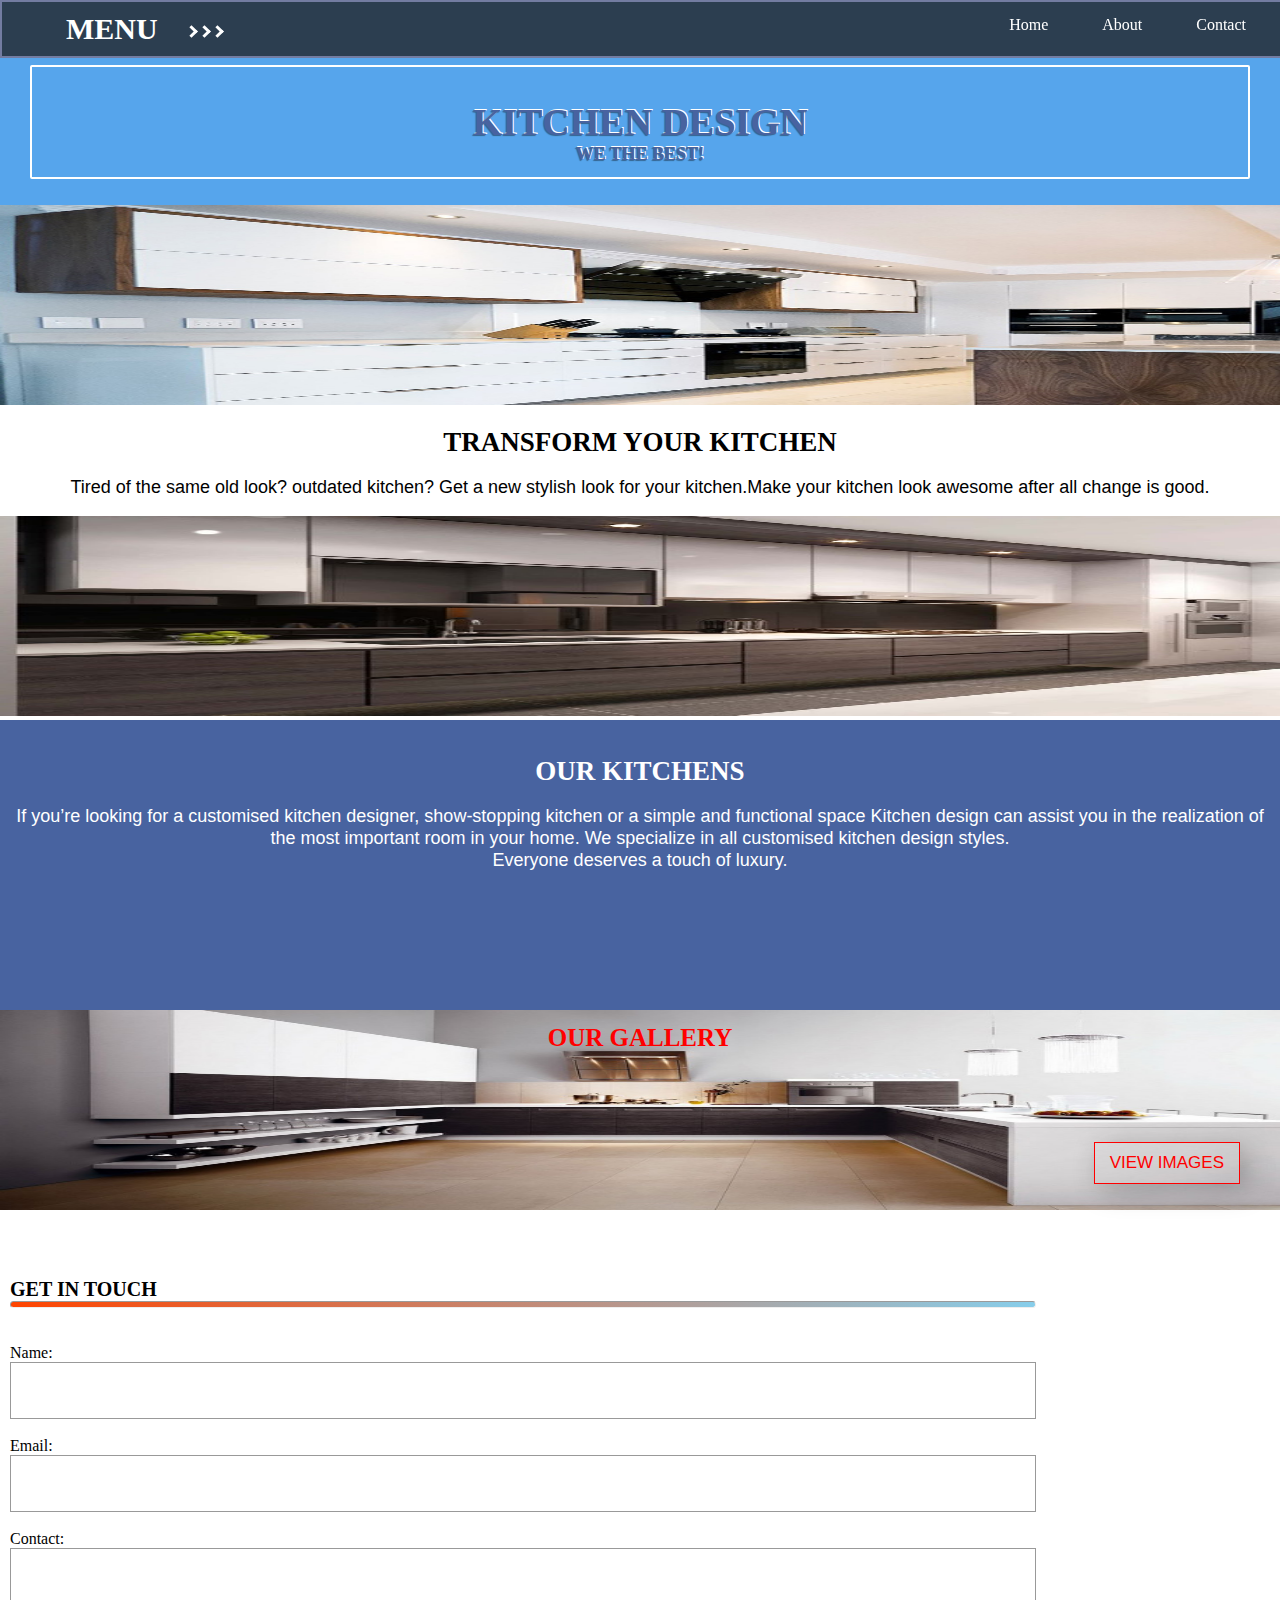
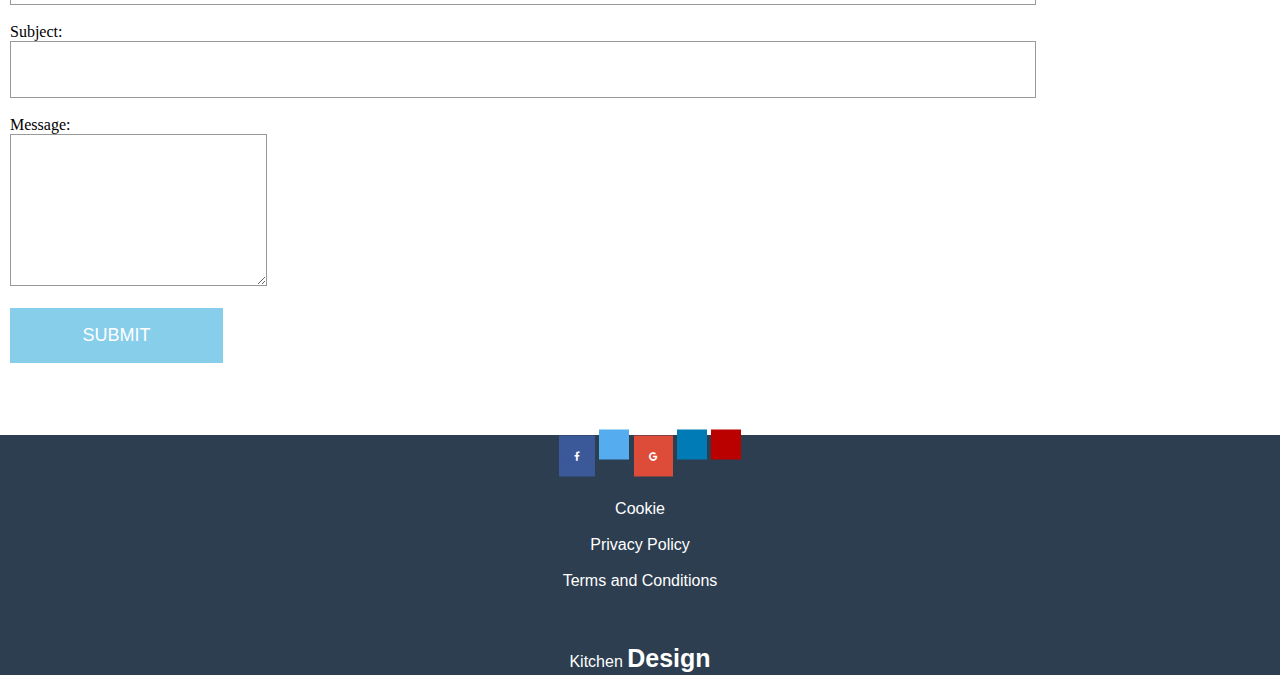
<file: index.html>
<!DOCTYPE html>
<html>
<head>
<title>Kitchen Design</title>
<meta charset="utf-8">
<meta http-equiv="X-UA-compatible" content="IE-edge">
<meta name="viewport" content="width=device-width,initial-scale=1.0">
<link rel="stylesheet"href="https://cdnjs.cloudflare.com/ajax/libs/font-awesome/4.7.0/css/font-awesome.min.css">
<link type="text/css" rel="stylesheet" href="main.css">
</head>
<body>
<header>
<nav>               
<div id="menu-wrapper">                   
<a href="#" id = "logo">
<h1>MENU</h1>
</a>
<i class="arrow right"></i>   
<i class="arrow right"></i>   
<i class="arrow right"></i>
<p id = "menu">=\/=</p>                
<section id="navBar">                       
<a href="index.html">Home</a>                                             
<a href="about.html">About</a>                        
<a href="contact.html">Contact</a>                    </section>               
</div>           
</nav>
</header> 
<div class="head">
<h1 class="heading">Kitchen Design</h1>
<p class="title">We the best!</p>
<div class="inner"></div>
</div>

<div class="image">
<img src="slider3.jpg">
</div>


<div class="section"><br>
<h2>TRANSFORM YOUR KITCHEN</h2><br>
<p>Tired of the same old look? outdated kitchen? Get a new stylish look for your kitchen.Make your kitchen look awesome after all change is good.</p><br>
<div class="image">
<img src="slider2.jpg">
</div>

<div class="content"><br><br>
<h2>Our Kitchens</h2><br>
<p>If you’re looking for a customised kitchen designer, show-stopping kitchen or a simple and functional space Kitchen design can assist you in the realization of the most important room in your home. We specialize in all customised kitchen design styles.</p>
<p>Everyone deserves a touch of luxury.</p><br><br>
</div>

<div class="image">
<img src="slider.jpg">
</div>

<h3>Our Gallery</h3>
<div class="button">
<a href="gallery.html" class="btn btn-1">View Images</a>
</div>
<br><br>

<form action="method="get" name="checkform" onsubmit="return validate()">
<h4 class="left">Get In Touch</h4>
<hr>
<br><br>
<div class="input-field">
<label>Name:</label><br>
<input type="text" name="name" placeholder=""><br><br>
<label>Email:</label><br>
<input type="text" name="name" placeholder=""><br><br>
<label>Contact:</label><br>
<input type="text" name="name" placeholder=""><br><br>
<label>Subject:</label><br>
<input type="text" name="name" placeholder=""><br><br>
</div>
<div class="message">
<label>Message:</label><br>
<textarea name="message" rows="10" cols="30">
</textarea><br>
</div><br>
<div class="submit">
<input type="submit" value="Submit" onclick="return validate()">
</div>
</div>
</form><br><br><br><br>
<footer><br>
<div class="icon-bar"> 
 <a href="#" class="facebook">
<i class="fa fa-facebook"></i></a>   
<a href="#" class="twitter">
<iclass="fa fa-twitter"></i></a>   
<a href="#" class="google">
<i class="fa fa-google"></i></a>   
<a href="#" class="linkedin">
<iclass="fa fa-linkedin"></i></a> 
 <a href="#" class="youtube">
<iclass="fa fa-youtube"></i>
</a> 
</div>
<ul>
<li><a href="cookie.html">Cookie</a></li><br>
<li><a href="privacypolicy.html">Privacy Policy</a></li><br>
<li><a href="termsandconditions.html">Terms and Conditions</a></li>
</ul><br>
<br><br>
Kitchen <b>Design<b>
</footer>
<script type="text/javascript" src="script.js"></script>
</body>
</html>
</file>
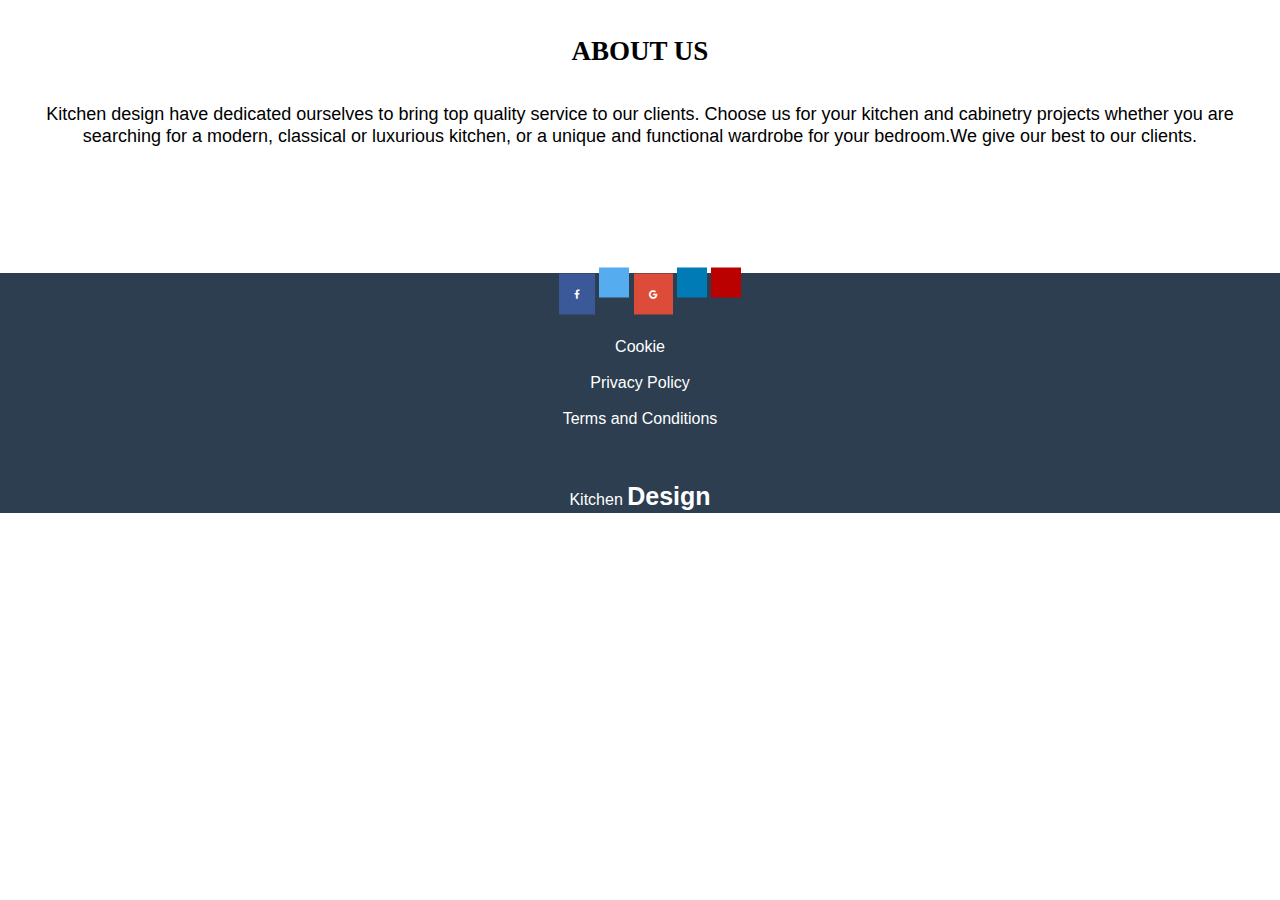
<file: about.html>
<!DOCTYPE html>
<html>
<head>
<title>About Us</title>
<meta charset="utf-8">
<meta http-equiv="X-UA-compatible" content="IE-edge">
<meta name="viewport" content="width=device-width,initial-scale=1.0">
<link rel="stylesheet"href="https://cdnjs.cloudflare.com/ajax/libs/font-awesome/4.7.0/css/font-awesome.min.css">
<link type="text/css" rel="stylesheet" href="main.css">
</head>
<body><br><br>
<div class="about">
<h2>About Us</h2><br><br>

<p>Kitchen design have dedicated ourselves to bring top quality service to our clients. Choose us for your kitchen and cabinetry projects whether you are searching for a modern, classical or luxurious kitchen, or a unique and functional wardrobe for your bedroom.We give our best to our clients.</p>
</div><br><br><br><br><br><br><br>

<footer><br>
<div class="icon-bar"> 
 <a href="#" class="facebook">
<i class="fa fa-facebook"></i></a>   
<a href="#" class="twitter">
<iclass="fa fa-twitter"></i></a>   
<a href="#" class="google">
<i class="fa fa-google"></i></a>   
<a href="#" class="linkedin">
<iclass="fa fa-linkedin"></i></a> 
 <a href="#" class="youtube">
<iclass="fa fa-youtube"></i>
</a> 
</div>
<ul>
<li><a href="cookie.html">Cookie</a></li><br>
<li><a href="privacypolicy.html">Privacy Policy</a></li><br>
<li><a href="termsandconditions.html">Terms and Conditions</a></li>
</ul><br>
<br><br>
Kitchen <b>Design<b>
</footer>
</body>
</html>
</file>
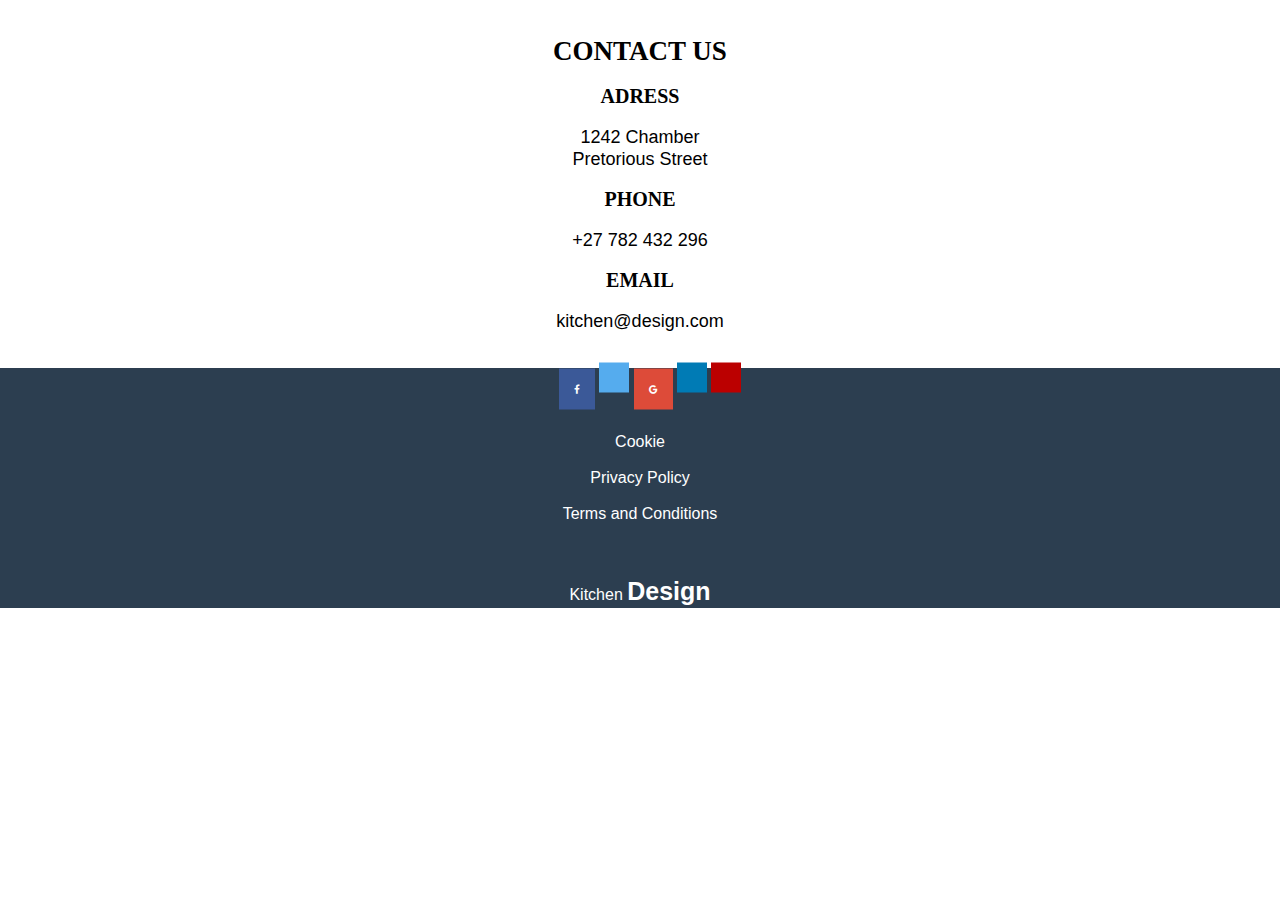
<file: contact.html>
<!DOCTYPE html>
<html>
<head>
<title>About Us</title>
<meta charset="utf-8">
<meta http-equiv="X-UA-compatible" content="IE-edge">
<meta name="viewport" content="width=device-width,initial-scale=1.0">
<link rel="stylesheet"href="https://cdnjs.cloudflare.com/ajax/libs/font-awesome/4.7.0/css/font-awesome.min.css">
<link type="text/css" rel="stylesheet" href="main.css">
</head>
<body><br><br>
<div class="contact">
<h2>Contact Us</h2><br>
<h5>Adress</h5><br>
<p>1242 Chamber<br>Pretorious Street</p><br>
<h5>Phone</h5><br>
<p>+27 782 432 296</p><br>
<h5>Email</h5><br>
<p>kitchen@design.com</p>
</div><br><br>
<footer><br>
<div class="icon-bar"> 
 <a href="#" class="facebook">
<i class="fa fa-facebook"></i></a>   
<a href="#" class="twitter">
<iclass="fa fa-twitter"></i></a>   
<a href="#" class="google">
<i class="fa fa-google"></i></a>   
<a href="#" class="linkedin">
<iclass="fa fa-linkedin"></i></a> 
 <a href="#" class="youtube">
<iclass="fa fa-youtube"></i>
</a> 
</div>
<ul>
<li><a href="cookie.html">Cookie</a></li><br>
<li><a href="privacypolicy.html">Privacy Policy</a></li><br>
<li><a href="termsandconditions.html">Terms and Conditions</a></li>
</ul><br>
<br><br>
Kitchen <b>Design<b>
</footer>
</body>
</html>
</file>
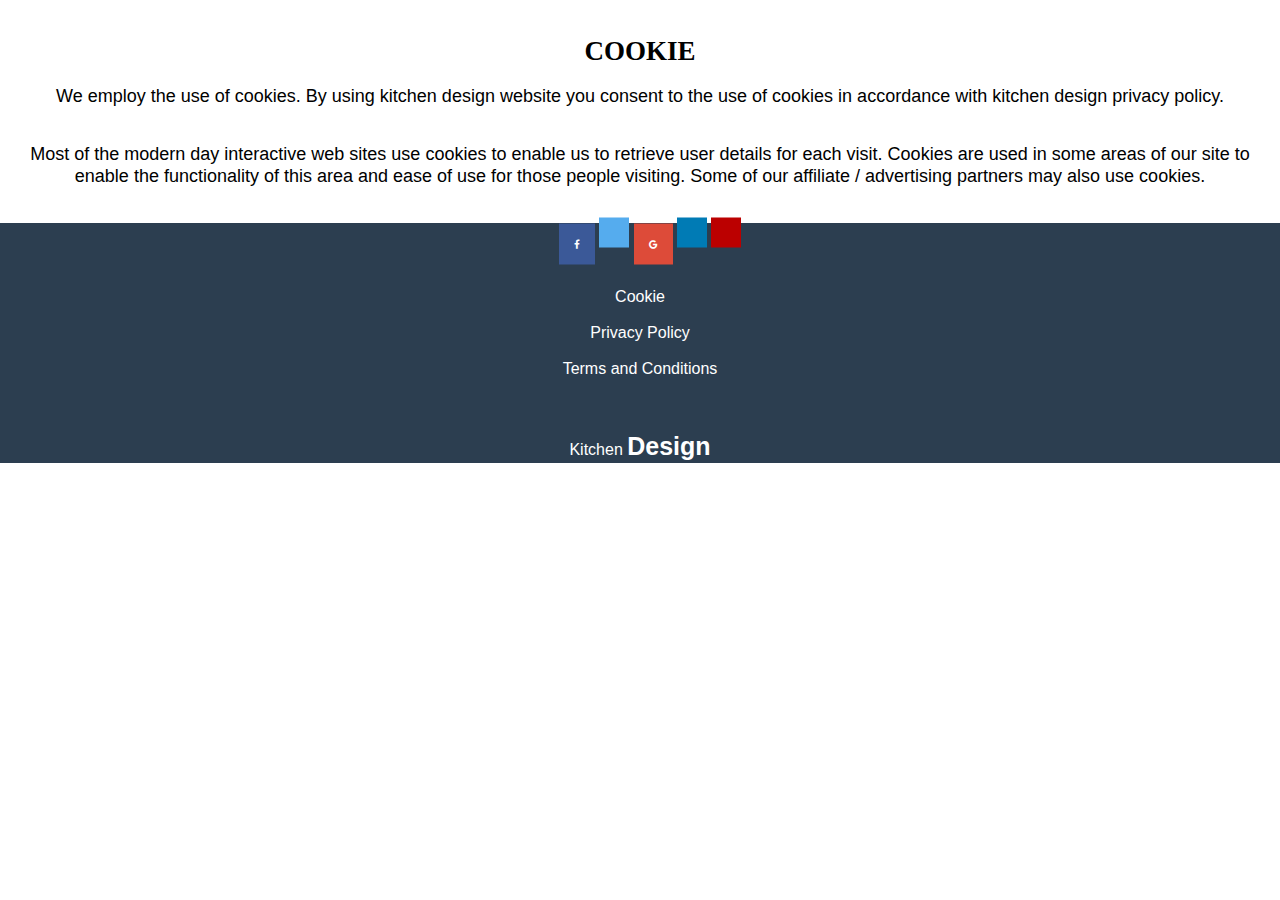
<file: cookie.html>
<!DOCTYPE html>
<html>
<head>
<title>Cookie</title>
<meta charset="utf-8">
<meta http-equiv="X-UA-compatible" content="IE-edge">
<meta name="viewport" content="width=device-width,initial-scale=1.0">
<link rel="stylesheet"href="https://cdnjs.cloudflare.com/ajax/libs/font-awesome/4.7.0/css/font-awesome.min.css">
<link type="text/css" rel="stylesheet" href="main.css">
</head>
<body><br><br>
<div class="about">
<h2>Cookie</h2><br>

<p>We employ the use of cookies. By using kitchen design website you consent to the use of cookies in accordance with kitchen design privacy policy.</p><br><br>
<p>Most of the modern day interactive web sites use cookies to enable us to retrieve user details for each visit. Cookies are used in some areas of our site to enable the functionality of this area and ease of use for those people visiting. Some of our affiliate / advertising partners may also use cookies.</p>
</div><br><br>
<footer><br>
<div class="icon-bar"> 
 <a href="#" class="facebook">
<i class="fa fa-facebook"></i></a>   
<a href="#" class="twitter">
<iclass="fa fa-twitter"></i></a>   
<a href="#" class="google">
<i class="fa fa-google"></i></a>   
<a href="#" class="linkedin">
<iclass="fa fa-linkedin"></i></a> 
 <a href="#" class="youtube">
<iclass="fa fa-youtube"></i>
</a> 
</div>
<ul>
<li><a href="cookie.html">Cookie</a></li><br>
<li><a href="privacypolicy.html">Privacy Policy</a></li><br>
<li><a href="termsandconditions.html">Terms and Conditions</a></li>
</ul><br>
<br><br>
Kitchen <b>Design<b>
</footer>
</body>
</html>
</file>
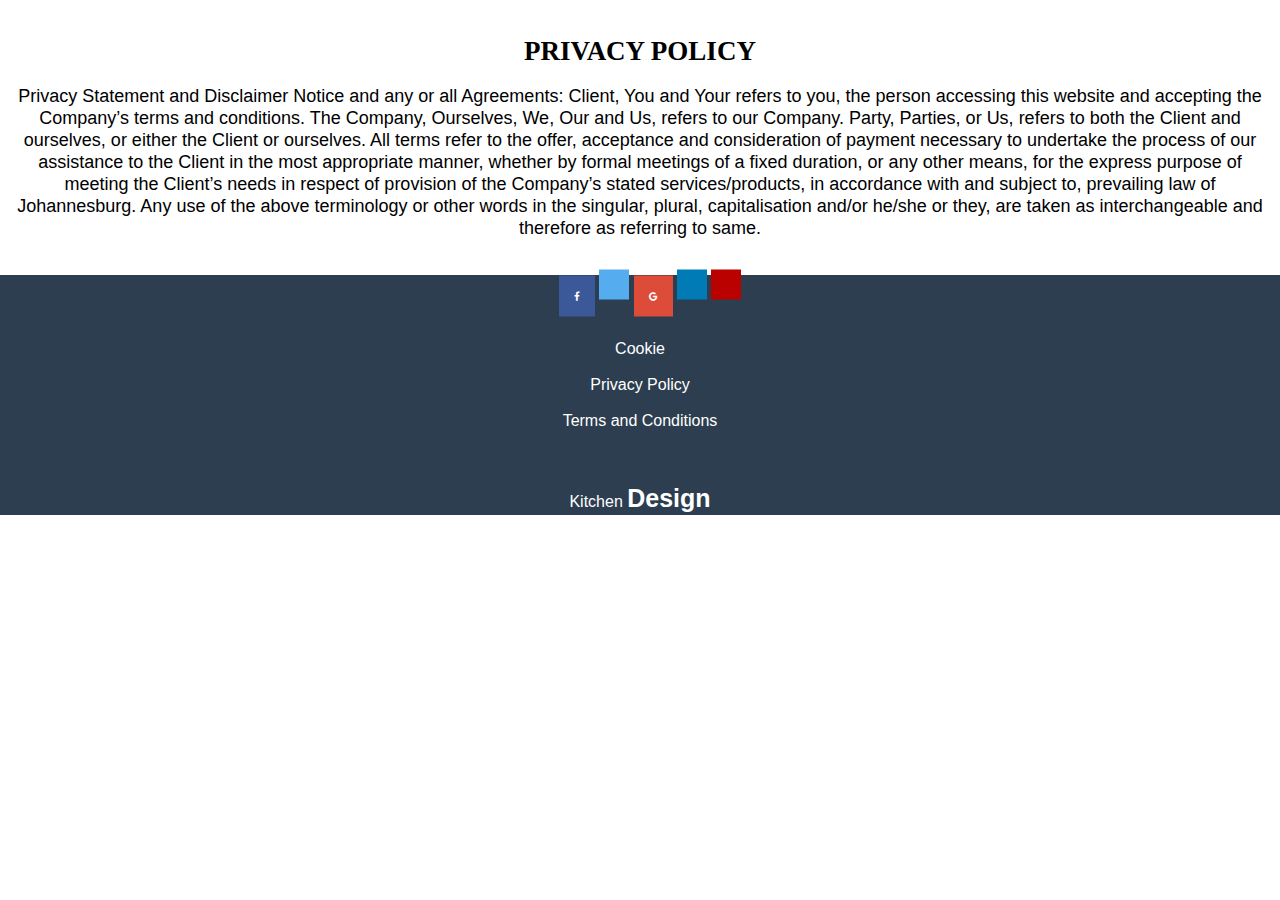
<file: privacypolicy.html>
<!DOCTYPE html>
<html>
<head>
<title>Private  Policy</title>
<meta charset="utf-8">
<meta http-equiv="X-UA-compatible" content="IE-edge">
<meta name="viewport" content="width=device-width,initial-scale=1.0">
<link rel="stylesheet"href="https://cdnjs.cloudflare.com/ajax/libs/font-awesome/4.7.0/css/font-awesome.min.css">
<link type="text/css" rel="stylesheet" href="main.css">
</head>
<body><br><br>
<div class="about">
<h2>Privacy Policy</h2><br>
<p>Privacy Statement and Disclaimer Notice and any or all Agreements: Client, You and  Your refers to you, the person accessing this website and accepting the Company’s terms and conditions. The Company, Ourselves, We, Our and Us, refers to our Company. Party, Parties, or Us, refers to both the Client and ourselves, or either the Client or ourselves. All terms refer to the offer, acceptance and consideration of payment necessary to undertake the process of our assistance to the Client in the most appropriate manner, whether by formal meetings of a fixed duration, or any other means, for the express purpose of meeting the Client’s needs in respect of provision of the Company’s stated services/products, in accordance with and subject to, prevailing law of Johannesburg. Any use of the above terminology or other words in the singular, plural, capitalisation and/or he/she or they, are taken as interchangeable and therefore as referring to same.</p>
</div><br><br>
<footer><br>
<div class="icon-bar"> 
 <a href="#" class="facebook">
<i class="fa fa-facebook"></i></a>   
<a href="#" class="twitter">
<iclass="fa fa-twitter"></i></a>   
<a href="#" class="google">
<i class="fa fa-google"></i></a>   
<a href="#" class="linkedin">
<iclass="fa fa-linkedin"></i></a> 
 <a href="#" class="youtube">
<iclass="fa fa-youtube"></i>
</a> 
</div>
<ul>
<li><a href="cookie.html">Cookie</a></li><br>
<li><a href="privacypolicy.html">Privacy Policy</a></li><br>
<li><a href="termsandconditions.html">Terms and Conditions</a></li>
</ul><br>
<br><br>
Kitchen <b>Design<b>
</footer>
</body>
</html>
</file>
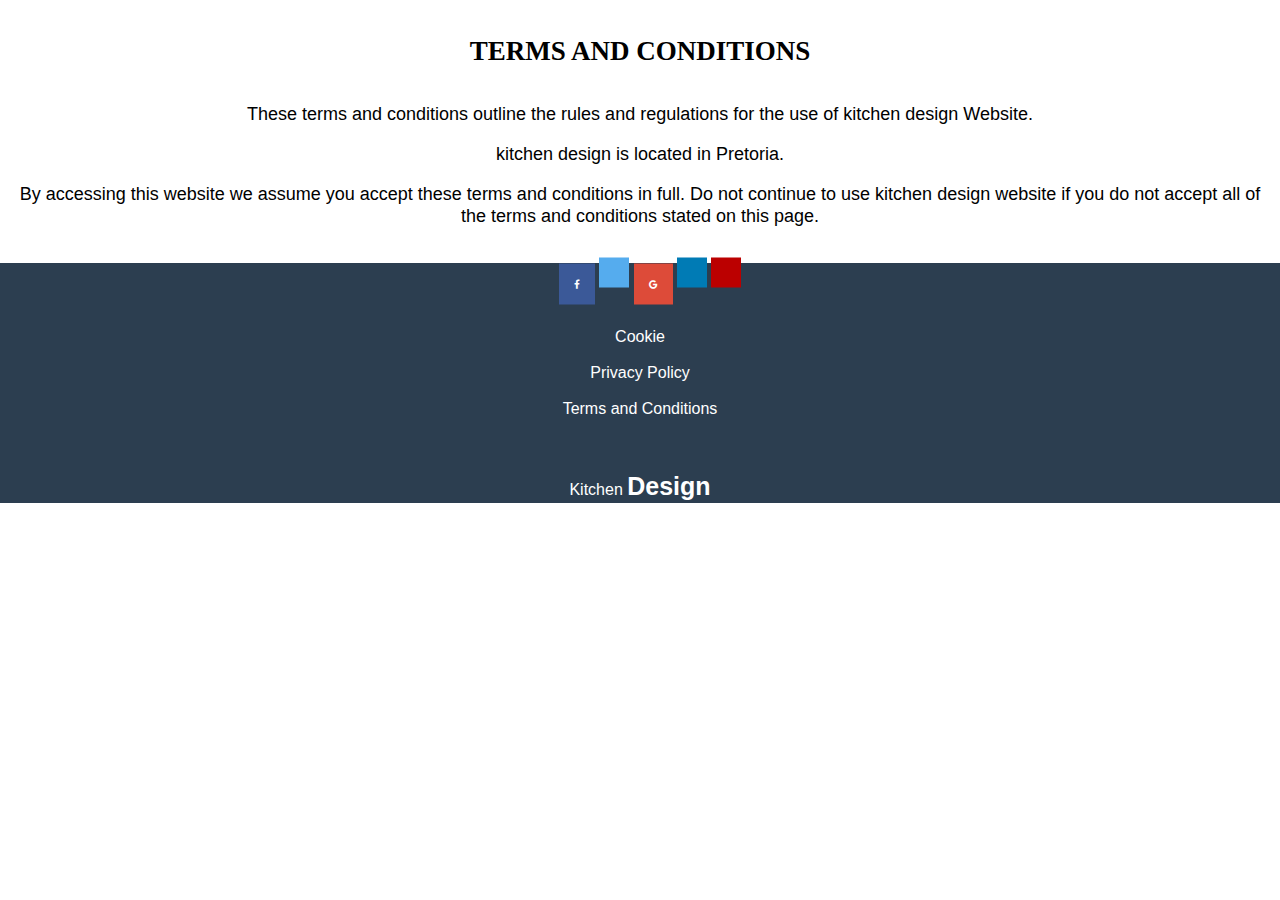
<file: termsandconditions.html>
<!DOCTYPE html>
<html>
<head>
<title>Terms and Conditions</title>
<meta charset="utf-8">
<meta http-equiv="X-UA-compatible" content="IE-edge">
<meta name="viewport" content="width=device-width,initial-scale=1.0">
<link rel="stylesheet"href="https://cdnjs.cloudflare.com/ajax/libs/font-awesome/4.7.0/css/font-awesome.min.css">
<link type="text/css" rel="stylesheet" href="main.css">
</head>
<body><br><br>
<div class="about">
<h2>Terms and conditions</h2><br><br>
<p>These terms and conditions outline the rules and regulations for the use of kitchen design Website.</p>
<br>
<p>kitchen design is located in Pretoria.</p><br>
<p>By accessing this website we assume you accept these terms and conditions in full. Do not continue to use kitchen design website if you do not accept all of the terms and conditions stated on this page.</p> 
</div><br><br>
<footer><br>
<div class="icon-bar"> 
 <a href="#" class="facebook">
<i class="fa fa-facebook"></i></a>   
<a href="#" class="twitter">
<iclass="fa fa-twitter"></i></a>   
<a href="#" class="google">
<i class="fa fa-google"></i></a>   
<a href="#" class="linkedin">
<iclass="fa fa-linkedin"></i></a> 
 <a href="#" class="youtube">
<iclass="fa fa-youtube"></i>
</a> 
</div>
<ul>
<li><a href="cookie.html">Cookie</a></li><br>
<li><a href="privacypolicy.html">Privacy Policy</a></li><br>
<li><a href="termsandconditions.html">Terms and Conditions</a></li>
</ul><br>
<br><br>
Kitchen <b>Design<b>
</footer>
</body>
</html>
</file>
<file: main.css>
* {
padding: 0;
margin: 0;
}

/* Tablet Landscape */
@media screen and (max-width: 1060px) {
    #primary { width:67%; }
    #secondary { width:30%; margin-left:3%;}  
}

/* Tabled Portrait */
@media screen and (max-width: 768px) {
    #primary { width:100%; }
    #secondary { width:100%; margin:0; border:none; }
}


body {
background: #fff;
max-width: 100%;
}
/* home page images */
.image img {
width: 100%;
height: 200px;
}
/* gallery container image */
.image-box img {
width: 295px;
height: 200px;
border-top-left-radius:  8px;
border-top-right-radius:  8px;
border-bottom-left-radius:  8px;
border-bottom-right-radius:  8px;
border: 1px solid black;
transition: 0.5s all;
cursor: pointer; 
}
/* hover gallary image */
.image-box > img:hover {
width: 100%;
height: 300px;
border-top-left-radius:  0;
border-top-right-radius:  0;
border-bottom-left-radius:  0;
border-bottom-right-radius:  0;
border: none;
}

/* navigation bar start here */
/* navigation bar */
nav {    
background-color: #2C3E50;
 position: fixed;    
width: 100%;    
top: 0px;    
left: 0px;   
 z-index:1;
border: 2px solid #737CA1;
}

#menu-wrapper {    
width: 90%;    
margin: auto;
}

#menu {    
display: none;
}

#logo {    
margin: 0px;   
 display: inline-block;
text-decoration: none;
}

#logo h1 {    
color: white;    
padding: 10px 0px;    
margin: 0px;     
font-size: 30px;
text-decoration: none;
}

#navBar {    
display: inline-block;    
position: fixed;    
right: 0;    
margin-top: 5px;    
padding: 9px;
border-radius: 12px;
}

#navBar a  {    
text-decoration: none;    
color: white;     
padding: 25px;
}

/* Smaller Screen Size */
@media (max-width: 900px)
{   
 #logo h1 {        
color: white;        
padding: 10px 0px;       
 margin: 0px;        
font-size: 20px;   
text-decoration: none;
 }   

 #logo {       
 margin: 0px;        
display: inline-block;    
}  

  #navBar {        
margin-top: 5px;   
 }
}
@media (max-width: 760px)
 /* For Mobile Phones */
{   

 #navBar  {        
display: none;   
 }   
 
#menu    {        
display: inline-block;        
position: fixed;       
color: white;        
right: 5%;   
top: 5px;    
margin: 0px;        
padding: 8px;   
border: 1px solid #fff;
border-radius: 8px;
}     
 
#navBar a   {      
 display: block;       
background-color: #2C3E50;  
text-decoration: none;
  }
}
/* end navigation bar */


/* background color for our kitchen */
.content {
background: #4863A0;
height: 290px;
}
/* background cor for kitchen design log */
.head {
background:  #56A5EC;
height: 205px;
}
/* kitchen design h1 */
.heading {
font-size: 38px;
font-family: Times, "Times New Roman", serif;
color: #4863A0;
text-align: center;
font-weight: 700;
position: relative;
top: 100px;
text-transform: uppercase;    
 text-shadow: -1px 1px 1px   rgba(0, 0, 0, .4), 1px -1px 0 rgba(255, 255, 255, 1);                   
}
/* we the best! p */
.title {
font-size: 18px;
font-family:  Times, "Times New Roman", serif;
color: #4863A0;
text-align: center;
position: relative;
top: 100px;
text-transform: uppercase;
font-weight: 600;
 text-shadow: -1px 1px 1px   rgba(0, 0, 0, .4), 1px -1px 0 rgba(255, 255, 255, 1);                   
}
/* group of class's of h2 black color */
h2, .about h2, .contact h2, .section h2 {
font-size: 27px;
font-family: Times, "Times New Roman", serif;
color: #000;
text-align: center;
margin-left: 10px;
margin-right: 10px;
text-transform: uppercase;
}
/* white color h2 */
 .content h2 {
font-size: 27px;
font-family: Times, "Times New Roman", serif;
color: #fff;
text-align: center;
margin-left: 10px;
margin-right: 10px;
text-transform: uppercase;
}
/* h5 */

.contact h5 {
font-size: 20px;
font-family: Times, "Times New Roman", serif;
color: #000;
text-align: center;
margin-left: 10px;
margin-right: 10px;
text-transform: uppercase;
font-weight: 600;
}
/* group of class's of p black color */
.row p, .section p, .about p, .contact p {
font-size: 18px;
font-family: sans-serif;
color: #000;
text-align: center;
margin-left: 10px;
margin-right: 10px;
line-height: 22px;
}
/* white color p */
.content p {
font-size: 18px;
font-family: sans-serif;
color: #fff;
text-align: center;
margin-left: 10px;
margin-right: 10px;
line-height: 22px;
}
/* h3 red color */
h3 {
font-size: 25px;
font-family: Times, "Times New Roman", serif;
color: red;
position: relative;
top: -190px;
text-align: center;
text-transform: uppercase;
}
/*  h4 */
h4 {
font-size: 27px;
font-family: Times, "Times New Roman", serif;
color: #000;
text-align: center;
text-transform: uppercase;
}
/* gallery button */
.button a {
border: 2px solid red;
padding: 10px  15px;
text-decoration: none;
color: red;
position: relative;
top: -100px;
float: right;
margin-right: 40px;
font-size: 17px;
font-family: "Roboto",sans-serif;
text-transform: uppercase;
box-shadow: 7px 6px 28px 1px rgba(0, 0, 0, 0.24);             
cursor: pointer;             
outline: none;            
transition: 0.2s all; 
border: 1px solid red; 
}
/* gallery button hover */
.button a:hover {
background: red;
color: #fff;
border: 2px dashed white; 
border-radius: 30px;
}
/* box logo of kitchen design */
.inner {
border: 2px  solid #FFFFFF;
max-width: 95%;
height: 110px;
position: relative;
top: 0;
margin: auto;
border-radius: 2px;
}

/* form label */
label {
margin-left: 10px;
color: #000;
}
/* input type */
.input-field input {
margin-left: 10px;
width: 80%;
height: 55px;
border: 1px solid #999;
}
/* textarea box */
.message textarea  {
border: 1px solid #999;
margin-left: 10px;
}
/* submit button */
.submit input {
margin-left: 10px;
width: 213px;
height: 55px;
color: #fff;
background:  skyblue;
outline: none;
border: 1px solid skyblue;
text-transform: uppercase;
font-size: 18px;
font-family: "Roboto",sans-serif;
}
/* h4 get in touch */
.left {
color: #000;
font-family: Times, "Times New Roman", serif;
font-size: 20px;
text-align: left;
margin-left: 10px;
}
/* bottom of the page */
footer {
background:   #2C3E50;
height: 240px;
text-align: center;
font-size: 16px;
font-family: sans-serif;
color: #FFFFFF;
}
/* links inside the footer */
footer a {
text-decoration: none;
text-align: left;
font-size: 16px;
font-family: sans-serif;
color: #FFFFFF;
}
/* hover the links in the footer */
footer a:hover {
color: blue;
text-decoration: underline;
}
/* bold the word "design" in the footer */
b {
font-size: 25px;
}
/* white arrow sign on the navigate bar */
.arrow { 
 border: solid #fff;  
border-width: 0 3px 3px 0;  
display: inline-block;  
padding: 3px;
position: relative;
top: -3px;
left: 25px;
}
/* direction of the arrow */
.right {  
transform: rotate(-45deg); 
-webkit-transform: rotate(-45deg);
}
/* line */
hr {
width: 80%;
height: 5px;
margin-left: 10px;
background: linear-gradient(to left, skyblue, orangered); 
border-radius: 24px;    
} 
/* social media buttons */
.icon-bar {  
-webkit-transform:translateY(-50%);  
-ms-transform: translateY(-50%);  transform: translateY(-50%);
margin-left: 20px;
}
.icon-bar a {  
display: inline-block;  
text-align: center;  
padding: 15px;  
transition: all 0.3s ease;  
color: white;  
font-size: 10px;

}

.icon-bar a:hover {  
background-color: #000;
}

.facebook {  
background: #3B5998;  
color: white;

}

.twitter {  
background: #55ACEE; 
 color: white;
}
.google {  
background: #dd4b39;  
color: white;
}
.linkedin {  
background: #007bb5;  
color: white;
}
.youtube {  
background: #bb0000;  
color: white;
}
</file>
